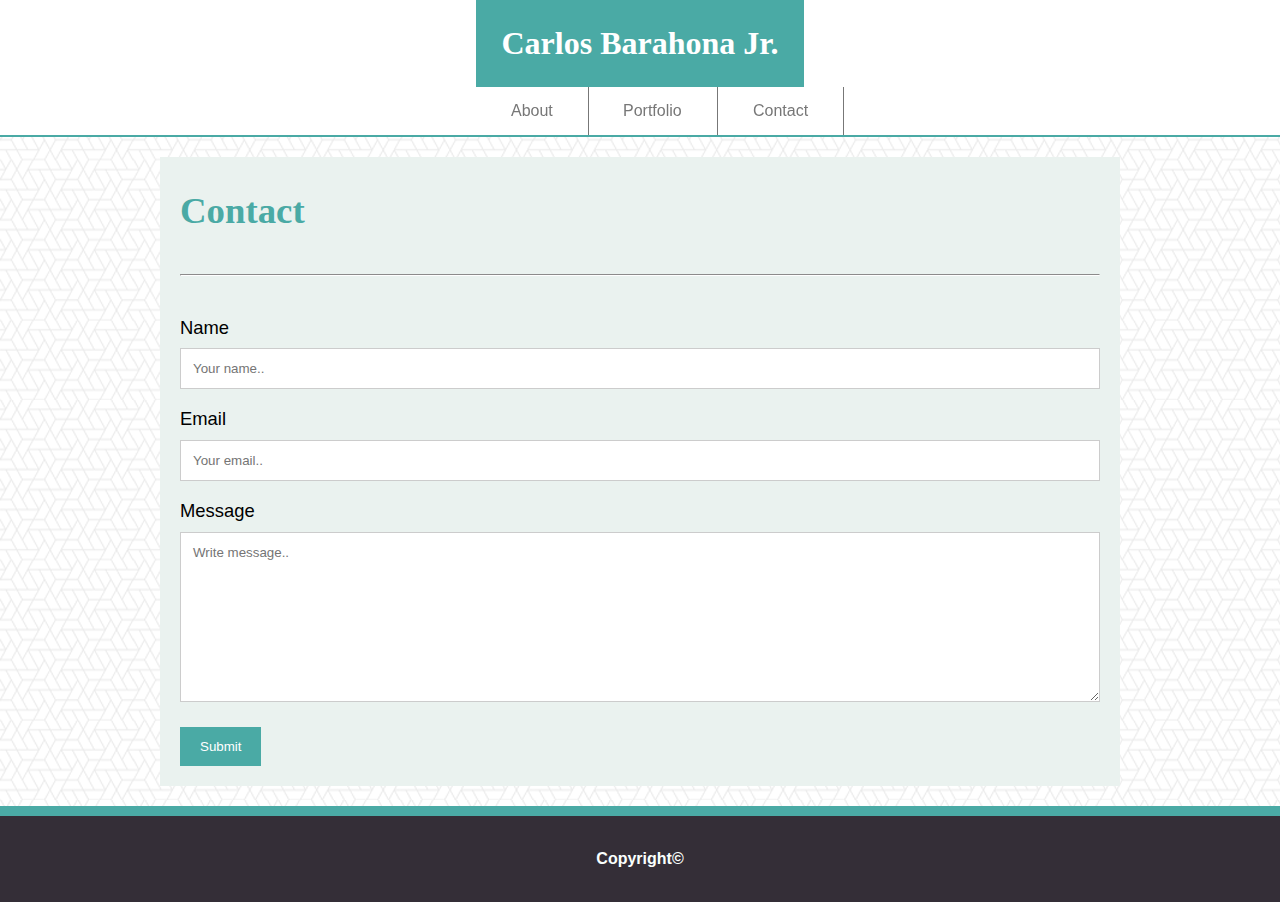
<file: contact.html>
<!DOCTYPE html>
<html>
<head>
    <meta charset="utf-8" />
    <title>Portfolio</title>
    <meta name="viewport" content="width=device-width, initial-scale=1">
    <link rel="stylesheet" type="text/css" href="assets/css/styleContact.css" />
</head>
<body>
    
    <header>
        <h1 id="myName">Carlos Barahona Jr.</h1>

        <ul class="Pages">
            <li class="hvr-grow" id="About"><a href="index.html">About</a></li>
            <li class="hvr-grow" id="Portfolio"><a href="portfolio.html">Portfolio</a></li>
            <li class="hvr-grow" id="Contact"><a href="contact.html">Contact</a></li>
        </ul>
    </header>

    <div class="clearfix" id="Main">
        <div class="container">
                <h1 id="mainTitle">Contact</h1>

                <br><hr class="line"><br>
        
                <form action="">
                    <label for="fname">Name</label>
                    <input type="text" id="fname" name="firstname" placeholder="Your name..">

                    <label for="email">Email</label>
                    <input type="text" id="email" name="email" placeholder="Your email..">

                    <label for="message">Message</label>
                    <textarea id="subject" name="subject" placeholder="Write message.." style="height:170px"></textarea>
                    <input type="submit" value="Submit">


                </form>
        </div>

    </div>

    <footer>
        <h4>Copyright©</h4>
    </footer>

</body>
</html>
</file>
<file: assets/css/styleContact.css>
*, *:before, *:after {
    -moz-box-sizing: border-box;
    -webkit-box-sizing: border-box;
    box-sizing: border-box;
  }

html, body {
    min-height: 100vh;
}

body {
    margin: 0 auto;
    background: #FAFFFD;
    display: flex;
    flex-direction: column;
    font-family: Arial, Helvetica, sans-serif;
    background-image: url(../images/background.png);
}

h1 {
    font-family: Georgia, 'Times New Roman', Times, serif;
}

/* ///////////// */
/*    HEADING    */
/* ///////////// */


header {
    display: flex;
    background-color: #fff;
    color: #777;
    flex-flow: row wrap;
    align-items: center;
    justify-content: space-around;
    border-bottom: 2px solid #4aaaa5;

}

#myName {
    color: #fff;
    background-color: #4aaaa5;
    margin: 0 16%;
    padding: 25px;
}

.Pages {
    margin: 0 10%;    
}

.Pages li {
    list-style: none;
    display: inline-block;
    border-right: 1px solid;
    float: left;
}

.Pages a {
    display: block;
    padding: 15px;
    margin: 0 20px;
    color: #777;
    text-decoration: none;
    text-transform: capitalize;
}

#About {
    order: 1;
}

#Portfolio {
    order: 2;
}

#Contact {
    order: 3;
}



/* ///////////// */
/*     MAIN      */
/* ///////////// */

#Main {
    flex: 1 0 auto;
}

.container {
    max-width: 960px;
    margin: 20px auto;
    padding: 20px;
    background: #EAF2EF;
    font-size: 1.15em;
    line-height: 1.563em;
}

#mainTitle {
    color: #4aaaa5;
    margin: 20px 0 10px;
}

.line {
    border-top: 1px solid #8c8b8b;
	border-bottom: 1px solid #fff;
}

input[type=text], select, textarea {
    width: 100%;
    padding: 12px;
    border: 1px solid #ccc;
    margin-top: 6px;
    margin-bottom: 16px;
    resize: vertical;
    font-family: Arial, Helvetica, sans-serif;
}

input[type=submit] {
    background-color: #4aaaa5;
    color: white;
    padding: 12px 20px;
    border: none;
    cursor: pointer;
}   

input[type=submit]:hover {
    background-color: #46a09b;
}



/* ///////////// */
/*     FOOTER    */
/* ///////////// */


footer {
    display: flex;
    background-color: #342E37;
    color: #FAFFFD;
    align-items: center;
    padding: 1%;
    justify-content: center;
    flex-shrink: 0;
    border-top: 10px solid #4aaaa5;
}



/* ///////////// */
/*     OTHER     */
/* ///////////// */

.clearfix:after { 
    content: "."; 
    visibility: hidden; 
    display: block; 
    height: 0; 
    clear: both;
 }

 .hvr-grow {
    display: inline-block;
    vertical-align: middle;
    -webkit-transform: perspective(1px) translateZ(0);
    transform: perspective(1px) translateZ(0);
    box-shadow: 0 0 1px rgba(0, 0, 0, 0);
    -webkit-transition-duration: 0.5s;
    transition-duration: 0.5s;
    -webkit-transition-property: transform;
    transition-property: transform;
  }
  .hvr-grow:hover, .hvr-grow:focus, .hvr-grow:active {
    -webkit-transform: scale(1.3);
    transform: scale(1.3);
  }

  ::-webkit-scrollbar { 
    display: none; 
}
</file>
